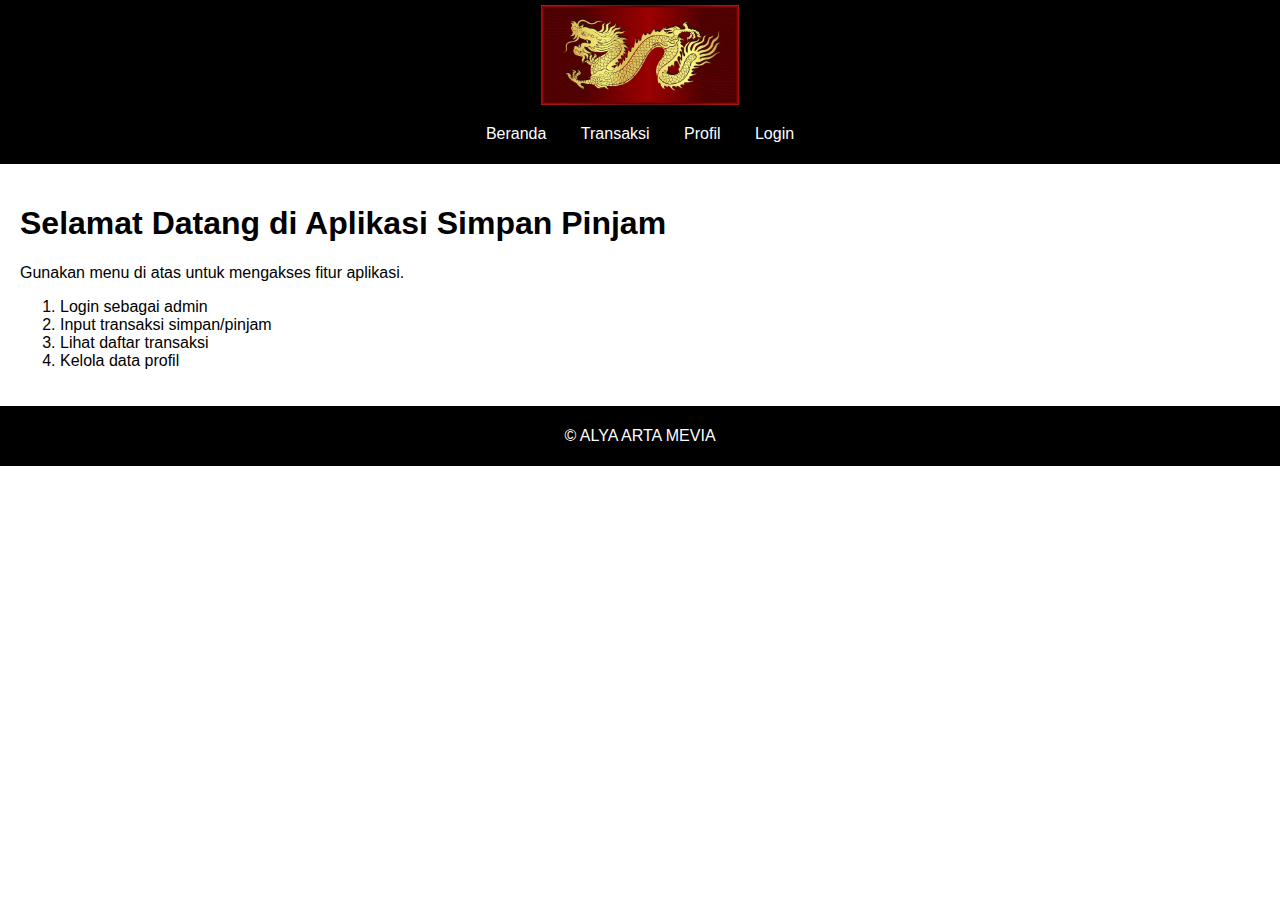
<file: index.html>
<!DOCTYPE html>
<html lang="id">
<head>
  <meta charset="UTF-8" />
  <meta name="viewport" content="width=device-width, initial-scale=1.0" />
  <title>Beranda - Simpan Pinjam</title>
  <link rel="stylesheet" href="style.css" />
</head>
<body>
  <header>
    <img src="logo.png" alt="Logo" height="100" />
    <nav>
      <ul>
        <li><a href="index.html">Beranda</a></li>
        <li><a href="transaksi.html">Transaksi</a></li>
        <li><a href="profil.html">Profil</a></li>
        <li><a href="login.html">Login</a></li>
      </ul>
    </nav>
  </header>
  
  <main>
    <h1>Selamat Datang di Aplikasi Simpan Pinjam</h1>
    <p>Gunakan menu di atas untuk mengakses fitur aplikasi.</p>
    <ol>
      <li>Login sebagai admin</li>
      <li>Input transaksi simpan/pinjam</li>
      <li>Lihat daftar transaksi</li>
      <li>Kelola data profil</li>
    </ol>
  </main>

  <footer>
    <p>&copy; ALYA ARTA MEVIA</p>
  </footer>
</body>
</html>
</file>
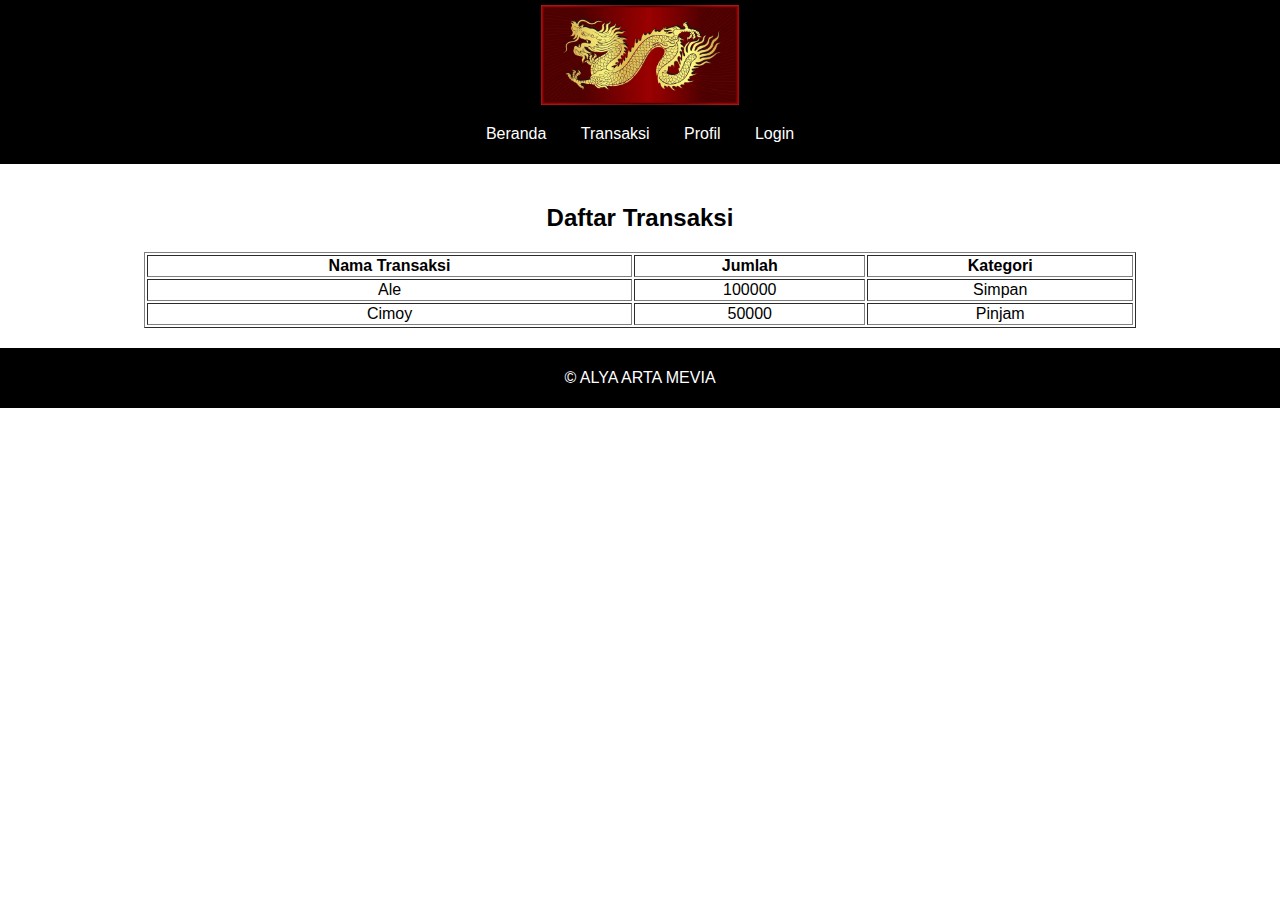
<file: daftar_transaksi.html>
<!DOCTYPE html>
<html lang="id">
<head>
  <meta charset="UTF-8" />
  <meta name="viewport" content="width=device-width, initial-scale=1.0"/>
  <title>Daftar Transaksi</title>
  <link rel="stylesheet" href="style.css" />
</head>
<body>
  <header>
    <img src="logo.png" alt="Logo" height="100" />
    <nav>
      <ul>
        <li><a href="index.html">Beranda</a></li>
        <li><a href="transaksi.html">Transaksi</a></li>
        <li><a href="profil.html">Profil</a></li>
        <li><a href="login.html">Login</a></li>
      </ul>
    </nav>
  </header>

  <main>
    <h2 style="text-align: center;">Daftar Transaksi</h2>
    <table border="1" style="width: 80%; margin: auto; text-align: center;">
      <tr>
        <th>Nama Transaksi</th>
        <th>Jumlah</th>
        <th>Kategori</th>
      </tr>
      <tr>
        <td>Ale</td>
        <td>100000</td>
        <td>Simpan</td>
      </tr>
      <tr>
        <td>Cimoy</td>
        <td>50000</td>
        <td>Pinjam</td>
      </tr>
    </table>
  </main>

  <footer>
    <p>&copy; ALYA ARTA MEVIA</p>
  </footer>
</body>
</html>
</file>
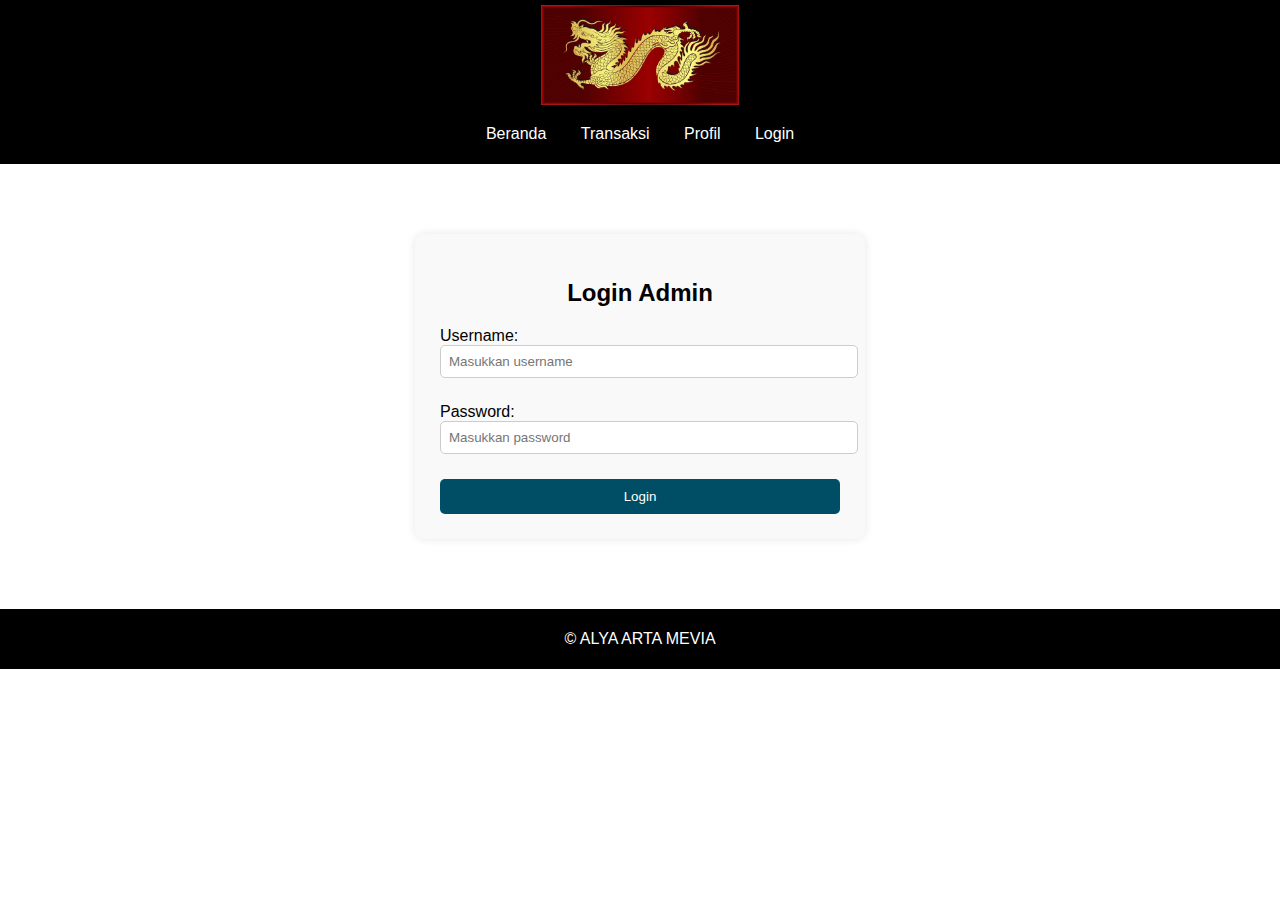
<file: login.html>
<!DOCTYPE html>
<html lang="id">
<head>
  <meta charset="UTF-8" />
  <meta name="viewport" content="width=device-width, initial-scale=1.0"/>
  <title>Login Admin</title>
  <link rel="stylesheet" href="style.css" />
  <style>
    .login-container {
      max-width: 400px;
      margin: 50px auto;
      padding: 25px;
      background-color: #f9f9f9;
      border-radius: 10px;
      box-shadow: 0 0 10px rgba(0,0,0,0.1);
    }

    .login-container h2 {
      text-align: center;
      margin-bottom: 20px;
    }

    .login-container label {
      display: block;
      margin-bottom: 10px;
    }

    .login-container input {
      width: 100%;
      padding: 8px;
      margin-bottom: 15px;
      border-radius: 5px;
      border: 1px solid #ccc;
    }

    .login-container button {
      width: 100%;
      background-color: #004d66;
      color: white;
      padding: 10px;
      border: none;
      border-radius: 5px;
      cursor: pointer;
    }

    .login-container button:hover {
      background-color: #006f8b;
    }
  </style>
</head>
<body>
  <header>
      <img src="logo.png" alt="Logo" height="100" />
    <nav>
      <ul>
        <li><a href="index.html">Beranda</a></li>
        <li><a href="transaksi.html">Transaksi</a></li>
        <li><a href="profil.html">Profil</a></li>
        <li><a href="login.html">Login</a></li>
      </ul>
    </nav>
  </header>

  <main>
    <div class="login-container">
      <h2>Login Admin</h2>
      <form>
        <label>Username:
          <input type="text" name="username" placeholder="Masukkan username" />
        </label>
        <label>Password:
          <input type="password" name="password" placeholder="Masukkan password" />
        </label>
        <button type="submit">Login</button>
      </form>
    </div>
  </main>

  <footer>
    <p>&copy; ALYA ARTA MEVIA</p>
  </footer>
</body>
</html>
</file>
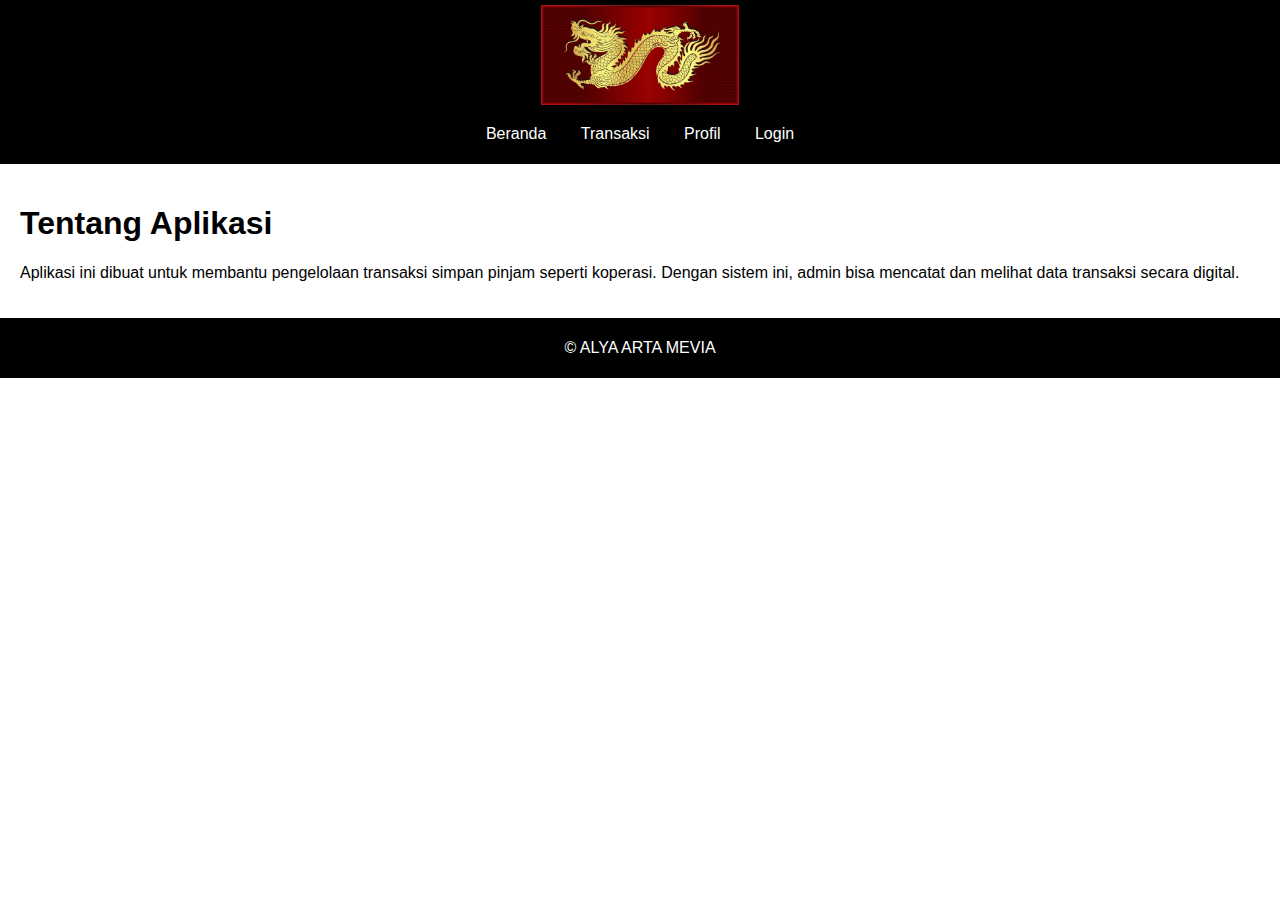
<file: profil.html>
<!DOCTYPE html>
<html lang="id">
<head>
  <meta charset="UTF-8" />
  <meta name="viewport" content="width=device-width, initial-scale=1.0" />
  <title>Profil Aplikasi</title>
  <link rel="stylesheet" href="style.css" />
</head>
<body>
  <header>
      <img src="logo.png" alt="Logo" height="100" />
    <nav>
      <ul>
        <li><a href="index.html">Beranda</a></li>
        <li><a href="transaksi.html">Transaksi</a></li>
        <li><a href="profil.html">Profil</a></li>
        <li><a href="login.html">Login</a></li>
      </ul>
    </nav>
  </header>

  <main>
    <h1>Tentang Aplikasi</h1>
    <p>Aplikasi ini dibuat untuk membantu pengelolaan transaksi simpan pinjam seperti koperasi. Dengan sistem ini, admin bisa mencatat dan melihat data transaksi secara digital.</p>
  </main>

  <footer>
    <p>&copy; ALYA ARTA MEVIA</p>
  </footer>
</body>
</html>
</file>
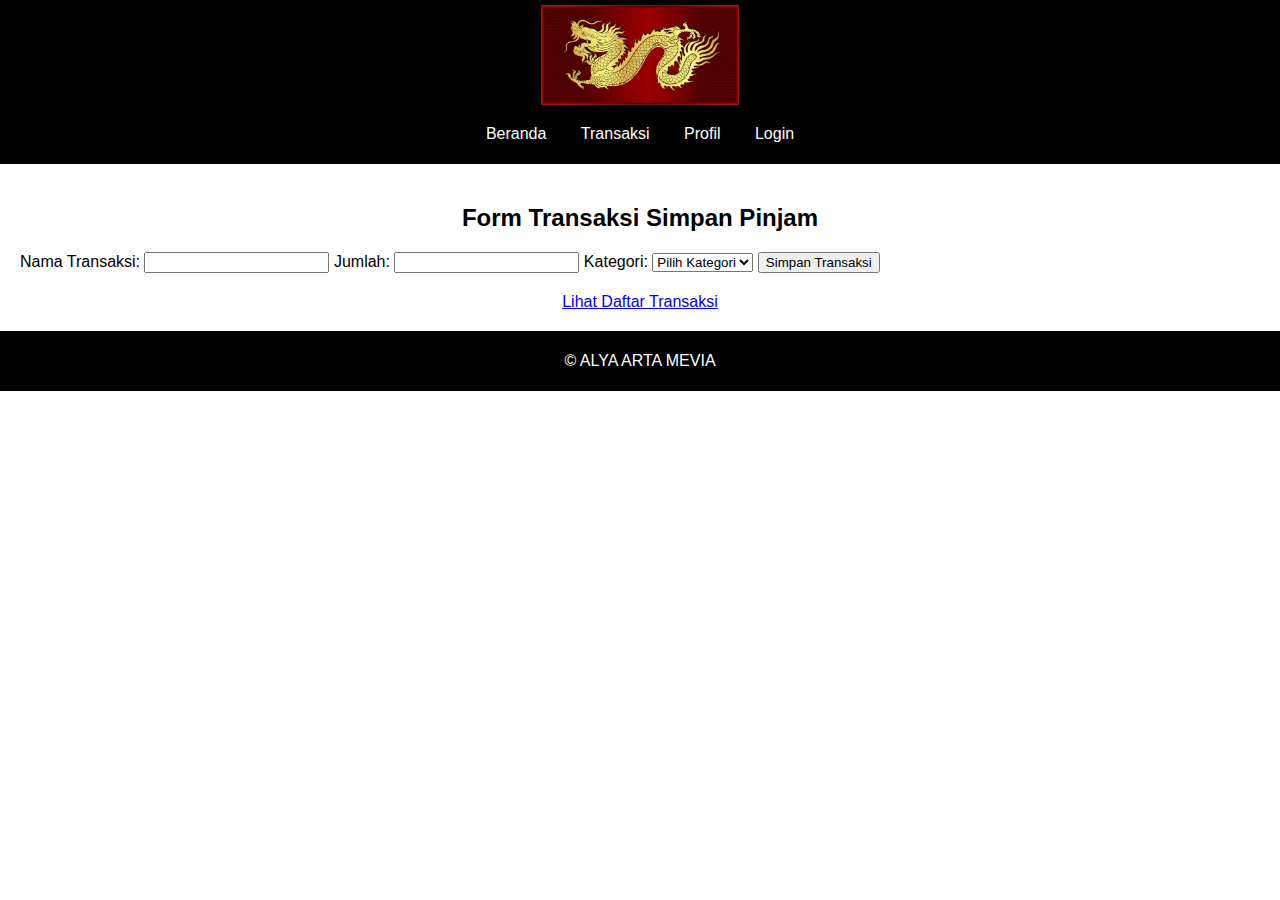
<file: transaksi.html>
<!DOCTYPE html>
<html lang="id">
<head>
  <meta charset="UTF-8" />
  <meta name="viewport" content="width=device-width, initial-scale=1.0"/>
  <title>Transaksi Simpan Pinjam</title>
  <link rel="stylesheet" href="style.css" />
  <script defer src="script.js"></script>
</head>
<body>
  <header>
    <img src="logo.png" alt="Logo" height="100" />
    <nav>
      <ul>
        <li><a href="index.html">Beranda</a></li>
        <li><a href="transaksi.html">Transaksi</a></li>
        <li><a href="profil.html">Profil</a></li>
        <li><a href="login.html">Login</a></li>
      </ul>
    </nav>
  </header>

  <main>
    <h2 style="text-align: center;">Form Transaksi Simpan Pinjam</h2>
    <div class="form-container">
      <form id="formTransaksi">
        <label>Nama Transaksi:
          <input type="text" id="nama" />
        </label>
        <label>Jumlah:
          <input type="number" id="jumlah" />
        </label>
        <label>Kategori:
          <select id="kategori">
            <option value="">Pilih Kategori</option>
            <option value="Simpan">Simpan</option>
            <option value="Pinjam">Pinjam</option>
          </select>
        </label>
        <button type="submit">Simpan Transaksi</button>
      </form>
    </div>

    <div style="text-align: center; margin-top: 20px;">
      <a href="daftar_transaksi.html">Lihat Daftar Transaksi</a>
    </div>
  </main>

  <footer>
    <p>&copy; ALYA ARTA MEVIA</p>
  </footer>
</body>
</html>
</file>
<file: style.css>
body {
  font-family: Arial, sans-serif;
  margin: 0;
  padding: 0;
}

header, footer {
  background-color: #000000;
  color: white;
  padding: 5px;
  text-align: center;s
}

nav ul {
  list-style: none;
  padding: 0;
}

nav ul li {
  display: inline;
  margin: 0 15px;
}

nav ul li a {
  color: white;
  text-decoration: none;
}

main {
  padding: 20px;
}

@media screen and (max-width: 600px) {
  nav ul li {
    display: block;
    margin: 10px 0;
  }
}
</file>
